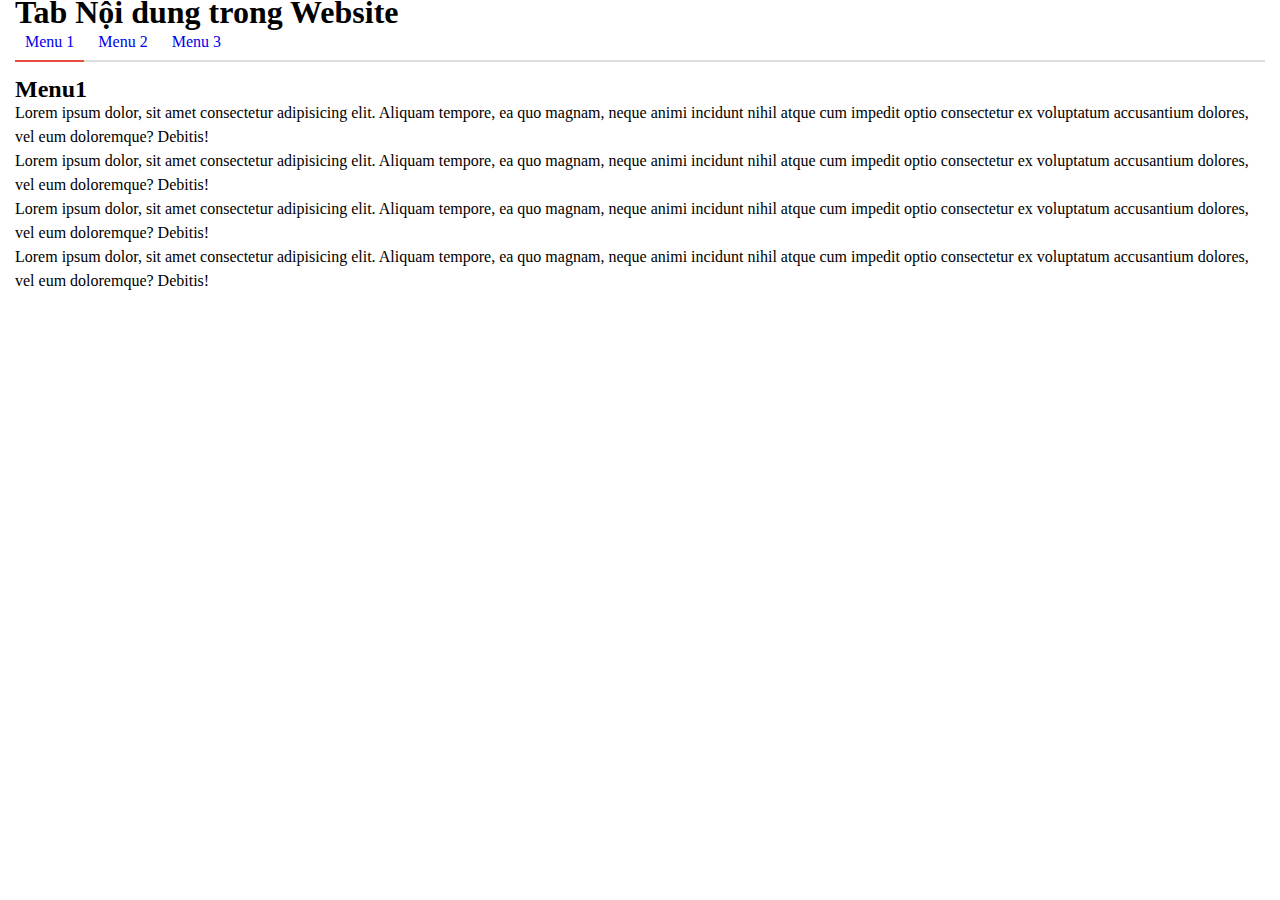
<file: index.html>
<!DOCTYPE html>
<html lang="en">

<head>
  <meta charset="UTF-8">
  <meta http-equiv="X-UA-Compatible" content="IE=edge">
  <meta name="viewport" content="width=device-width, initial-scale=1.0">
  <title>Tabs</title>
  <link rel="stylesheet" href="./css/style.css">
  <link rel="stylesheet" href="./css/stylesheet.css">
  <script src="https://ajax.googleapis.com/ajax/libs/jquery/3.6.0/jquery.min.js"></script>

</head>

<body>
  <header class="wrapper">
    <h1>Tab Nội dung trong Website</h1>
    <div class="tabs">
      <ul class="nav-tabs">
        <li class="active"><a href="#menu1">Menu 1</a></li>
        <li><a href="#menu2">Menu 2</a></li>
        <li><a href="#menu3">Menu 3</a></li>
      </ul>
      <div class="tab-content">
        <div id="menu1" class="tab-content-item">
          <h2>Menu1</h2>
          <p>Lorem ipsum dolor, sit amet consectetur adipisicing elit. Aliquam tempore, ea quo magnam, neque animi
            incidunt
            nihil atque cum impedit optio consectetur ex voluptatum accusantium dolores, vel eum doloremque? Debitis!
          </p>
          <p>Lorem ipsum dolor, sit amet consectetur adipisicing elit. Aliquam tempore, ea quo magnam, neque animi
            incidunt
            nihil atque cum impedit optio consectetur ex voluptatum accusantium dolores, vel eum doloremque? Debitis!
          </p>
          <p>Lorem ipsum dolor, sit amet consectetur adipisicing elit. Aliquam tempore, ea quo magnam, neque animi
            incidunt
            nihil atque cum impedit optio consectetur ex voluptatum accusantium dolores, vel eum doloremque? Debitis!
          </p>
          <p>Lorem ipsum dolor, sit amet consectetur adipisicing elit. Aliquam tempore, ea quo magnam, neque animi
            incidunt
            nihil atque cum impedit optio consectetur ex voluptatum accusantium dolores, vel eum doloremque? Debitis!
          </p>
        </div>
        <div id="menu2" class="tab-content-item">
          <h2>Menu2</h2>
          <p>Lorem ipsum dolor, sit amet consectetur adipisicing elit. Aliquam tempore, ea quo magnam, neque animi
            incidunt
            nihil atque cum impedit optio consectetur ex voluptatum accusantium dolores, vel eum doloremque? Debitis!
          </p>
          <p>Lorem ipsum dolor, sit amet consectetur adipisicing elit. Aliquam tempore, ea quo magnam, neque animi
            incidunt
            nihil atque cum impedit optio consectetur ex voluptatum accusantium dolores, vel eum doloremque? Debitis!
          </p>
          <p>Lorem ipsum dolor, sit amet consectetur adipisicing elit. Aliquam tempore, ea quo magnam, neque animi
            incidunt
            nihil atque cum impedit optio consectetur ex voluptatum accusantium dolores, vel eum doloremque? Debitis!
          </p>

        </div>
        <div id="menu3" class="tab-content-item">
          <h2>Menu3</h2>
          <p>Lorem ipsum dolor, sit amet consectetur adipisicing elit. Aliquam tempore, ea quo magnam, neque animi
            incidunt
            nihil atque cum impedit optio consectetur ex voluptatum accusantium dolores, vel eum doloremque? Debitis!
          </p>
          <p>Lorem ipsum dolor, sit amet consectetur adipisicing elit. Aliquam tempore, ea quo magnam, neque animi
            incidunt
            nihil atque cum impedit optio consectetur ex voluptatum accusantium dolores, vel eum doloremque? Debitis!
          </p>
        </div>
      </div>

    </div>
  </header>
  <script>
    $(function () {
      $(".tab-content-item").hide();
      $(".tab-content-item:first-child").fadeIn();
      $(".nav-tabs li").click(function () {
        //active nav-tabs
        $(".nav-tabs li").removeClass("active");
        $(this).addClass("active");
        //show tap-content items
        let id_tab_content = $(this).children("a").attr("href");
        $(".tab-content-item").hide();
        $(id_tab_content).fadeIn();

        return false;

      })
    })
  </script>

</body>

</html>
</file>
<file: css/style.css>
* {
  box-sizing: border-box;
  margin: 0px;
  padding: 0px;
  line-height: 24px; }

body {
  font-size: 16px;
  font-size: "Roboto"; }

.wrapper {
  width: 100%;
  max-width: 1440px;
  padding: 0 15px;
  margin: 0 auto;
  left: 0px; }
  .wrapper .tabs .nav-tabs {
    display: flex;
    flex-direction: row;
    list-style-type: none;
    border-bottom: 2px solid #ddd; }
    .wrapper .tabs .nav-tabs li {
      height: 100%; }
      .wrapper .tabs .nav-tabs li a {
        display: block;
        padding: 6px 10px;
        text-decoration: none;
        position: relative; }
      .wrapper .tabs .nav-tabs li a:after {
        content: "";
        height: 2px;
        bottom: -2px;
        width: 100%;
        position: absolute;
        left: 0px;
        background-color: transparent; }
    .wrapper .tabs .nav-tabs li:not(:nth-child(1)) {
      margin-left: 4px; }
    .wrapper .tabs .nav-tabs .active a::after {
      background-color: #e74c3c; }
    .wrapper .tabs .nav-tabs li:hover a::after {
      background-color: #e74c3c; }
  .wrapper .tab-content .tab-content-item {
    padding: 15px 0px; }

/*# sourceMappingURL=style.css.map */
</file>
<file: css/stylesheet.css>
@font-face {
    font-family: 'Roboto';
    src: url('../font/Roboto-Black.woff2') format('woff2'),
        url('../font/Roboto-Black.woff') format('woff');
    font-weight: 900;
    font-style: normal;
    font-display: swap;
}

@font-face {
    font-family: 'Roboto';
    src: url('../font/Roboto-Bold.woff2') format('woff2'),
        url('../font/Roboto-Bold.woff') format('woff');
    font-weight: bold;
    font-style: normal;
    font-display: swap;
}

@font-face {
    font-family: 'Roboto';
    src: url('../font/Roboto-Light.woff2') format('woff2'),
        url('../font/Roboto-Light.woff') format('woff');
    font-weight: 300;
    font-style: normal;
    font-display: swap;
}

@font-face {
    font-family: 'Roboto';
    src: url('../font/Roboto-Regular.woff2') format('woff2'),
        url('../font/Roboto-Regular.woff') format('woff');
    font-weight: normal;
    font-style: normal;
    font-display: swap;
}

@font-face {
    font-family: 'Roboto';
    src: url('../font/Roboto-Medium.woff2') format('woff2'),
        url('../font/Roboto-Medium.woff') format('woff');
    font-weight: 500;
    font-style: normal;
    font-display: swap;
}

@font-face {
    font-family: 'Roboto';
    src: url('../font/Roboto-Thin.woff2') format('woff2'),
        url('../font/Roboto-Thin.woff') format('woff');
    font-weight: 100;
    font-style: normal;
    font-display: swap;
}

@font-face {
    font-family: 'Quicksand';
    src: url('../font/Quicksand-SemiBold.woff2') format('woff2'),
        url('../font/Quicksand-SemiBold.woff') format('woff');
    font-weight: 600;
    font-style: normal;
    font-display: swap;
}

@font-face {
    font-family: 'Quicksand';
    src: url('../font/Quicksand-Regular.woff2') format('woff2'),
        url('../font/Quicksand-Regular.woff') format('woff');
    font-weight: normal;
    font-style: normal;
    font-display: swap;
}

@font-face {
    font-family: 'Quicksand';
    src: url('../font/Quicksand-Bold.woff2') format('woff2'),
        url('../font/Quicksand-Bold.woff') format('woff');
    font-weight: bold;
    font-style: normal;
    font-display: swap;
}

@font-face {
    font-family: 'Quicksand';
    src: url('../font/Quicksand-Medium.woff2') format('woff2'),
        url('../font/Quicksand-Medium.woff') format('woff');
    font-weight: 500;
    font-style: normal;
    font-display: swap;
}

@font-face {
    font-family: 'Quicksand';
    src: url('../font/Quicksand-Light.woff2') format('woff2'),
        url('../font/Quicksand-Light.woff') format('woff');
    font-weight: 300;
    font-style: normal;
    font-display: swap;
}
</file>
